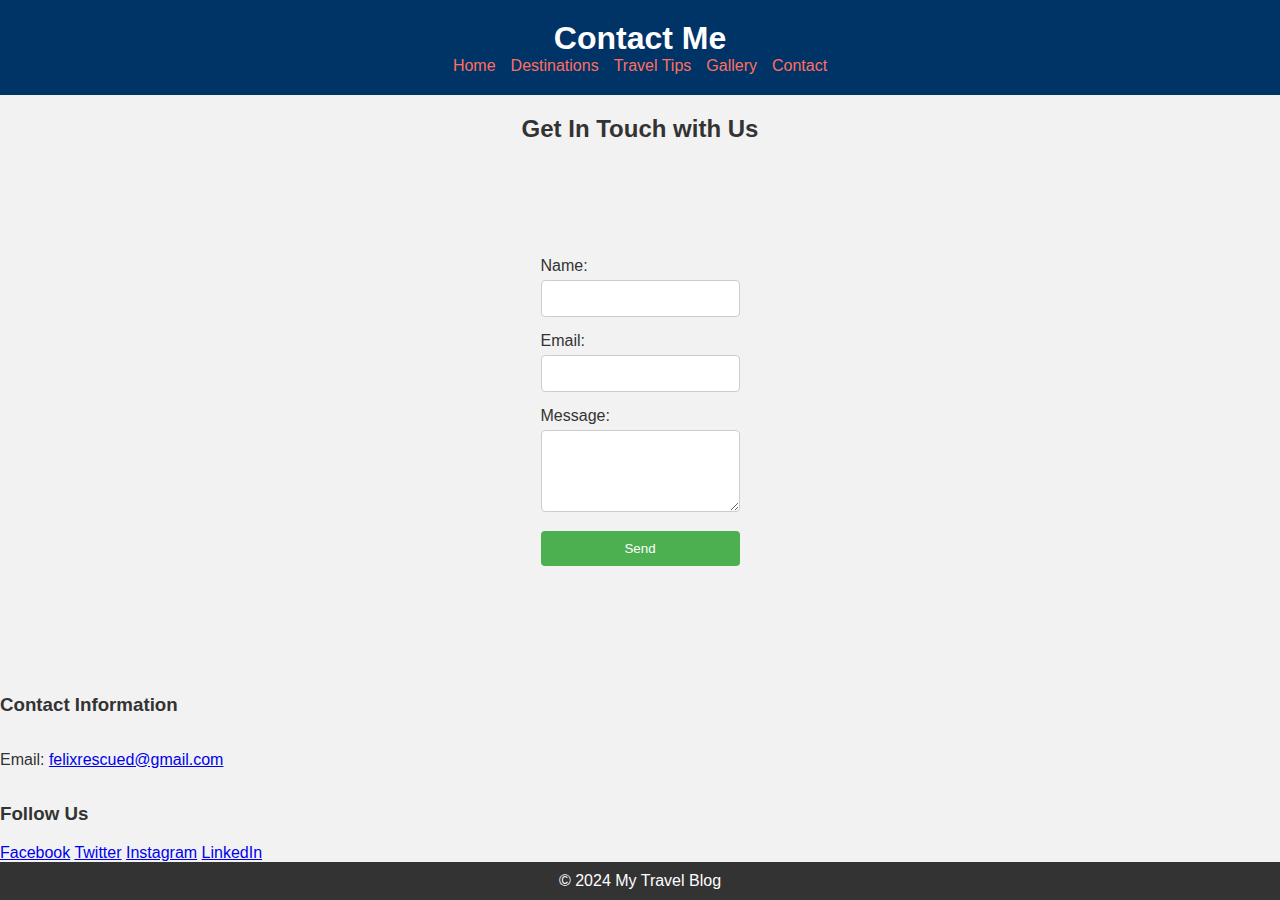
<file: contact.html>
<!DOCTYPE html>
<html lang="en">
<head>
    <meta charset="UTF-8">
    <meta name="viewport" content="width=device-width, initial-scale=1.0">
    <title>Travel Blog - Contact</title>
    <link rel="stylesheet" href="styles.css">
    <script src="script.js" defer></script>
</head>
<body>
    <header>
        <h1>Contact Me</h1>
        <nav>
            <ul>
                <li><a href="index.html">Home</a></li>
                <li><a href="destinations.html">Destinations</a></li>
                <li><a href="travel_tips.html">Travel Tips</a></li>
                <li><a href="gallery.html">Gallery</a></li>
                <li><a href="contact.html">Contact</a></li>
            </ul>
        </nav>
    </header>
    <h2 style="text-align: center;">Get In Touch with Us</h2>
    <main>
        <form action="#" method="post" onsubmit="return validateForm()">
            <div class="form-group">
                <label for="name">Name:</label>
                <input type="text" id="name" name="name" required>
            </div>
            <div class="form-group">
                <label for="email">Email:</label>
                <input type="email" id="email" name="email" required>
            </div>
            <div class="form-group">
                <label for="message">Message:</label>
                <textarea id="message" name="message" rows="4" required></textarea>
            </div>
            <div class="form-group">
                <button type="submit">Send</button>
            </div>
        
    </main>
	</form>
        <h3>Contact Information</h3>
        <p>Email: <a href="mailto:felixrescued@gmail.com">felixrescued@gmail.com</a></p>
        <h3>Follow Us</h3>
        <div class="social-media">
            <a href="https://www.facebook.com/isabell.ahialey" target="_blank">Facebook</a>
            <a href="https://x.com/_Perdigree?t=vs5CZZm-7fmdQwuOsstHAQ&s=09" target="_blank">Twitter</a>
            <a href="https://www.instagram.com/_perdigree?igsh=bDAzbDd2dDdleG1q" target="_blank">Instagram</a>
            <a href="https://www.linkedin.com/in/felix-ahialey-7433a526b?utm_source=share&utm_campaign=share_via&utm_content=profile&utm_medium=android_app" target="_blank">LinkedIn</a>
        </div>
    <footer>
        <p>&copy; 2024 My Travel Blog</p>
    </footer>
</body>
</html>
</file>
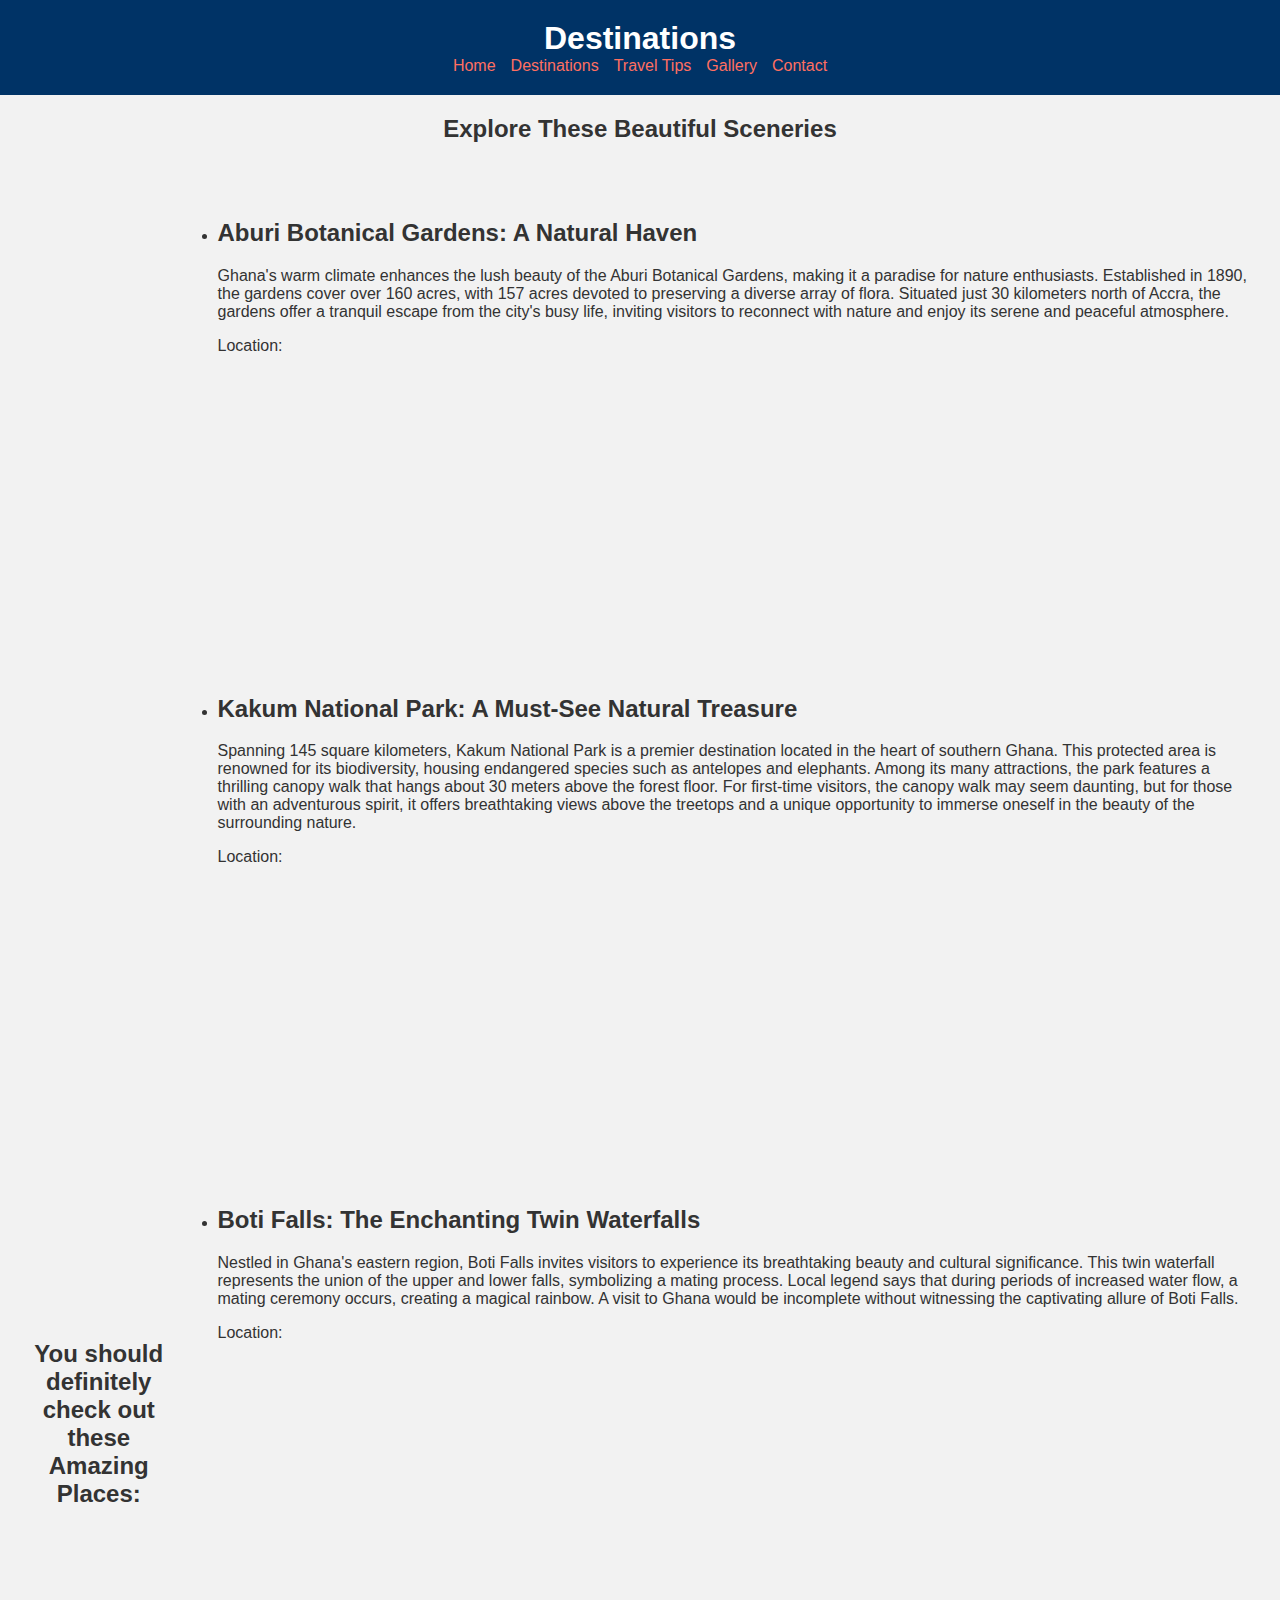
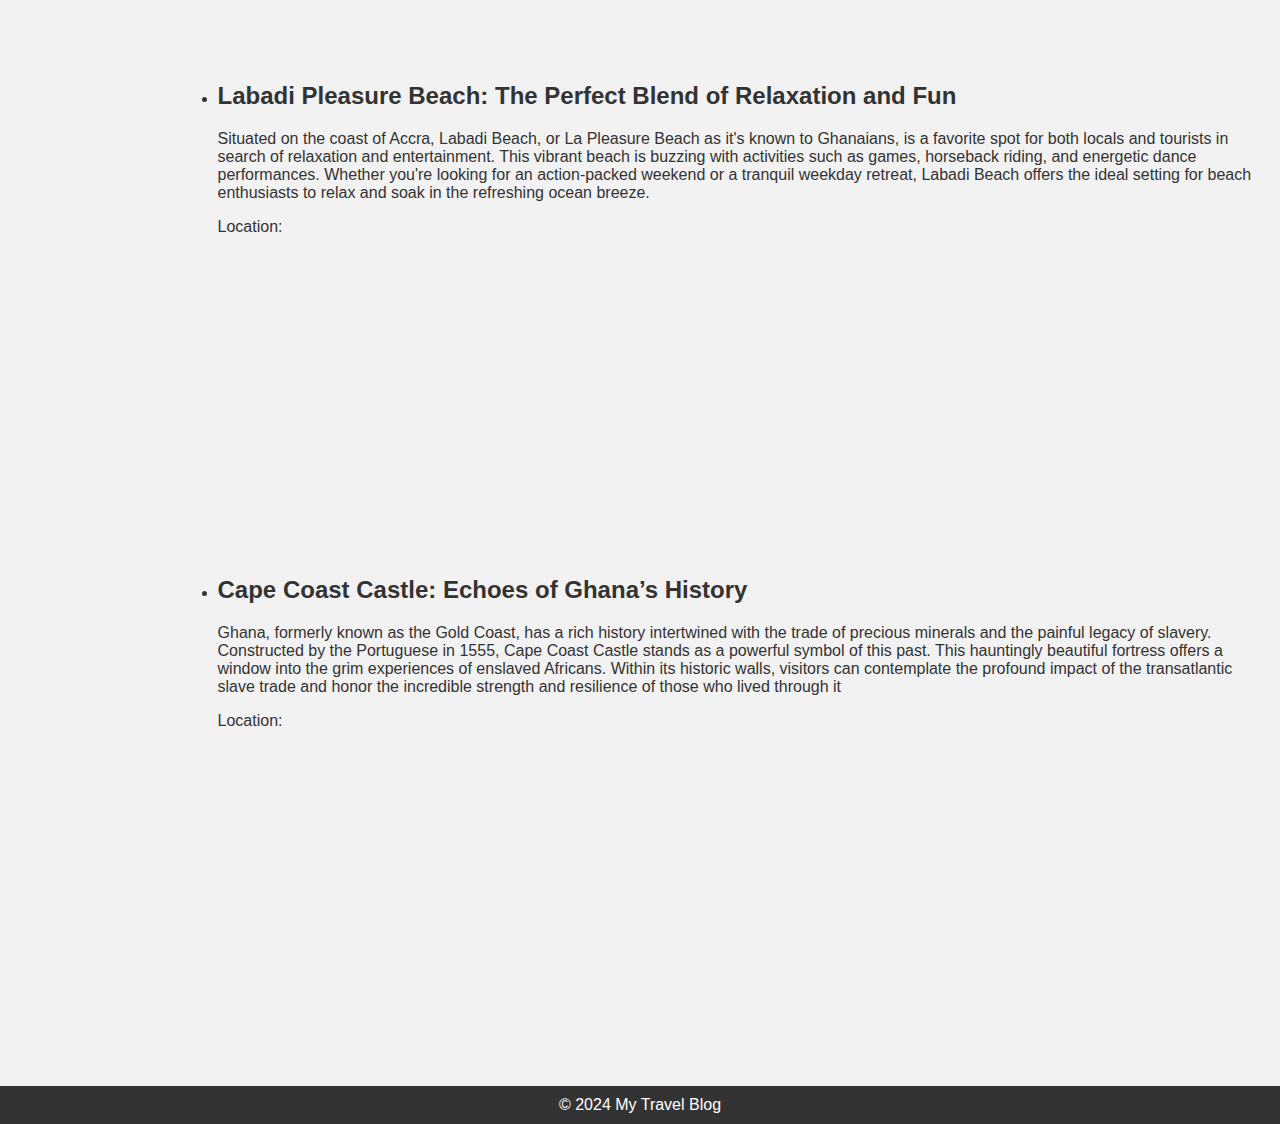
<file: destinations.html>
<!DOCTYPE html>
<html lang="en">
<head>

    <meta charset="UTF-8">
    <meta name="viewport" content="width=device-width, initial-scale=1.0">
	<meta name="description" content="Explore stunning travel destinations and tips on My Travel Blog. Discover beautiful places in Ghana, travel tips, and an engaging photo gallery.">

    <title>Travel Blog - Destinations</title>
    <link rel="stylesheet" href="styles.css">
	<script src="script.js" defer></script>
</head>
<body>
    <header>
        <h1>Destinations</h1>
        <nav>
            <ul>
                <li><a href="index.html">Home</a></li>
                <li><a href="destinations.html">Destinations</a></li>
                <li><a href="travel_tips.html">Travel Tips</a></li>
                <li><a href="gallery.html">Gallery</a></li>
                <li><a href="contact.html">Contact</a></li>
            </ul>
        </nav>
    </header>
	
           <h2 style= "text-align: center;">Explore These Beautiful Sceneries</h2> 
    <main>
        
        <h2 style="text-align: center;"> You should definitely check out these Amazing Places:</h2>
        <ul>
            <li><h2><b>Aburi Botanical Gardens: A Natural Haven</b></h2></li>
			<div>Ghana's warm climate enhances the lush beauty of the Aburi Botanical Gardens, making it a paradise for nature enthusiasts.
			Established in 1890, the gardens cover over 160 acres, with 157 acres devoted to preserving a diverse array of flora. Situated just 30 kilometers north of Accra, the gardens offer a tranquil escape from the city's busy life, inviting visitors to reconnect with nature and enjoy its serene and peaceful atmosphere.</div>
			<p>Location:</p>
			<iframe src="https://www.google.com/maps/embed?pb=!1m18!1m12!1m3!1d3969.032336974661!2d-0.17555012590716887!3d5.85106719413233!2m3!1f0!2f0!3f0!3m2!1i1024!2i768!4f13.1!3m3!1m2!1s0xfdf7109f9f055f7%3A0xdccd82605450e6c0!2sAburi%20Botanical%20Gardens%20%26%20Park%20%7C%20TortoisePath.com!5e0!3m2!1sen!2sgh!4v1734380649387!5m2!1sen!2sgh" width="400" height="300" style="border:0;" allowfullscreen="" loading="lazy" referrerpolicy="no-referrer-when-downgrade"></iframe>
           
		   <li><h2><b>Kakum National Park: A Must-See Natural Treasure</b></h2></li>
		   <div>Spanning 145 square kilometers, Kakum National Park is a premier destination located in the heart of southern Ghana.
		   This protected area is renowned for its biodiversity, housing endangered species such as antelopes and elephants. Among its many attractions, the park features a thrilling canopy walk that hangs about 30 meters above the forest floor. For first-time visitors, the canopy walk may seem daunting, but for those with an adventurous spirit, it offers breathtaking views above the treetops and a unique opportunity to immerse oneself in the beauty of the surrounding nature.</div>
			<p>Location:</p>
			<iframe src="https://www.google.com/maps/embed?pb=!1m18!1m12!1m3!1d3972.4371245836332!2d-1.384524825911719!3d5.350060394628615!2m3!1f0!2f0!3f0!3m2!1i1024!2i768!4f13.1!3m3!1m2!1s0xfddddbce7b5e483%3A0x99f18329996a3153!2sKakum%20National%20Park!5e0!3m2!1sen!2sgh!4v1734380716963!5m2!1sen!2sgh" width="400" height="300" style="border:0;" allowfullscreen="" loading="lazy" referrerpolicy="no-referrer-when-downgrade"></iframe>
            
            <li><h2><b>Boti Falls: The Enchanting Twin Waterfalls</b></h2></li>
			<div>Nestled in Ghana's eastern region, Boti Falls invites visitors to experience its breathtaking beauty and cultural significance.
			This twin waterfall represents the union of the upper and lower falls, symbolizing a mating process. Local legend says that during periods of increased water flow, a mating ceremony occurs, creating a magical rainbow. A visit to Ghana would be incomplete without witnessing the captivating allure of Boti Falls.</div>
			<p>Location:</p>
			<iframe src="https://www.google.com/maps/embed?pb=!1m18!1m12!1m3!1d3966.5286282097322!2d-0.22117902590386626!3d6.193760793793884!2m3!1f0!2f0!3f0!3m2!1i1024!2i768!4f13.1!3m3!1m2!1s0xfdf442cc5fccdf7%3A0xe8c38db0d7432d5c!2sBoti%20Waterfalls!5e0!3m2!1sen!2sgh!4v1734380746308!5m2!1sen!2sgh" width="400" height="300" style="border:0;" allowfullscreen="" loading="lazy" referrerpolicy="no-referrer-when-downgrade"></iframe>

            <li><h2><b>Labadi Pleasure Beach: The Perfect Blend of Relaxation and Fun</b></h2></li>
			<div>Situated on the coast of Accra, Labadi Beach, or La Pleasure Beach as it's known to Ghanaians, is a favorite spot for both locals and tourists in search of relaxation and entertainment.
			This vibrant beach is buzzing with activities such as games, horseback riding, and energetic dance performances. Whether you're looking for an action-packed weekend or a tranquil weekday retreat, Labadi Beach offers the ideal setting for beach enthusiasts to relax and soak in the refreshing ocean breeze.</div>
			<p>Location:</p>
			<iframe src="https://www.google.com/maps/embed?pb=!1m18!1m12!1m3!1d15884.13299838937!2d-0.14880851674735004!3d5.5620902606929725!2m3!1f0!2f0!3f0!3m2!1i1024!2i768!4f13.1!3m3!1m2!1s0xfdf8558709b3c19%3A0x5bba58ad9e235059!2sLabadi%20Beach!5e0!3m2!1sen!2sgh!4v1734380812760!5m2!1sen!2sgh" width="400" height="300" style="border:0;" allowfullscreen="" loading="lazy" referrerpolicy="no-referrer-when-downgrade"></iframe>
            
			<li><h2><b>Cape Coast Castle: Echoes of Ghana’s History</b></h2></li>
			<div>Ghana, formerly known as the Gold Coast, has a rich history intertwined with the trade of precious minerals and the painful legacy of slavery.
			Constructed by the Portuguese in 1555, Cape Coast Castle stands as a powerful symbol of this past. This hauntingly beautiful fortress offers a window into the grim experiences of enslaved Africans. Within its historic walls, visitors can contemplate the profound impact of the transatlantic slave trade and honor the incredible strength and resilience of those who lived through it</div>
			<p>Location:</p>
			<iframe src="https://www.google.com/maps/embed?pb=!1m18!1m12!1m3!1d3974.0003094049293!2d-1.2436353259137674!3d5.103646594873321!2m3!1f0!2f0!3f0!3m2!1i1024!2i768!4f13.1!3m3!1m2!1s0xfddfe527a5ad867%3A0xa6c8db57aee2da22!2sCape%20Coast%20Castle!5e0!3m2!1sen!2sgh!4v1734380849747!5m2!1sen!2sgh" width="400" height="300" style="border:0;" allowfullscreen="" loading="lazy" referrerpolicy="no-referrer-when-downgrade"></iframe>
        </ul>
    </main>
    <footer>
        <p>&copy; 2024 My Travel Blog</p>
    </footer>
	
</body>
</html>
</file>
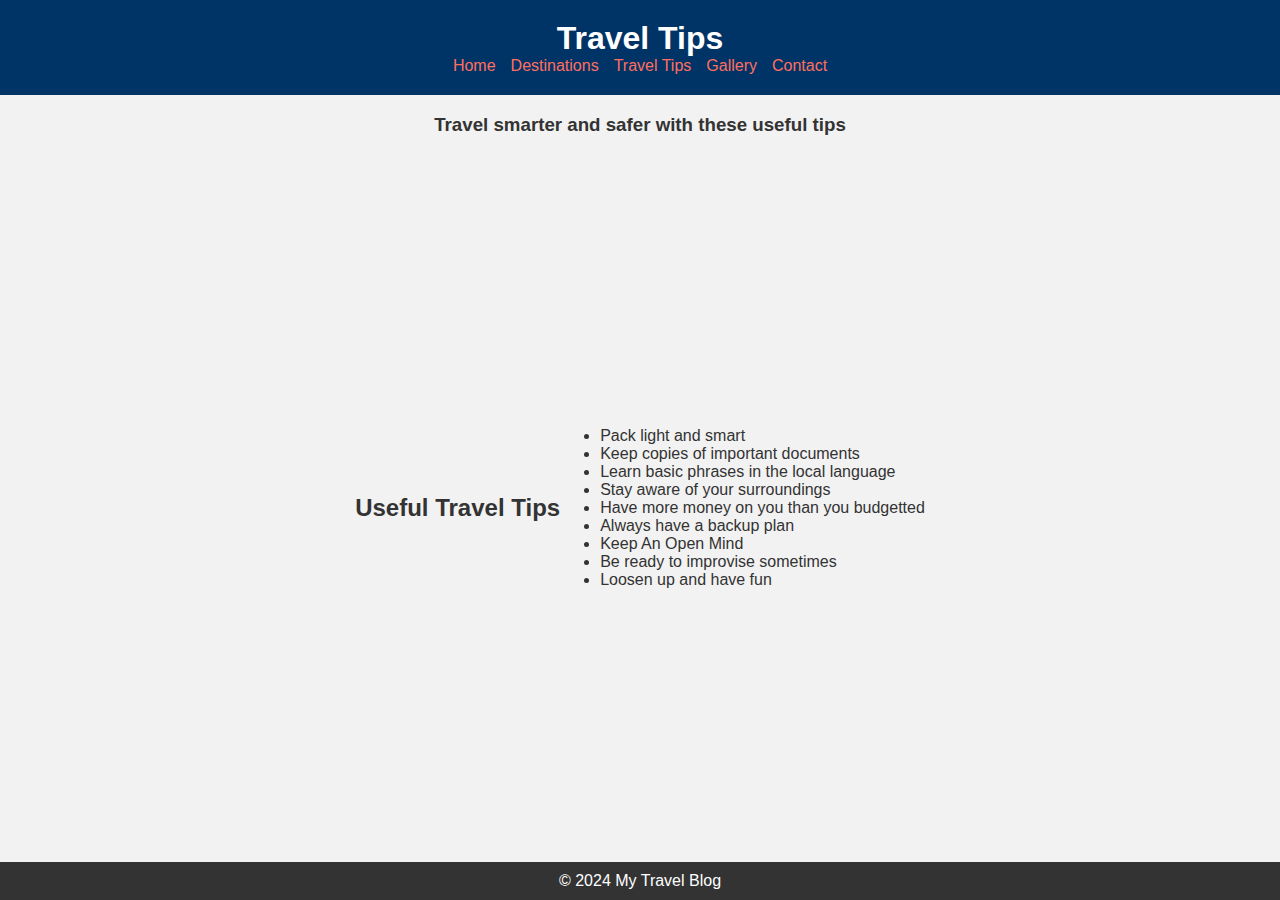
<file: travel_tips.html>
<head>

    <meta charset="UTF-8">
    <meta name="viewport" content="width=device-width, initial-scale=1.0">
    <title>Travel Blog - Travel Tips</title>
    <link rel="stylesheet" href="styles.css">
	<script src="script.js" defer></script>
</head>
<body>
    <header>
        <h1>Travel Tips</h1>
        <nav>
            <ul>
                <li><a href="index.html">Home</a></li>
                <li><a href="destinations.html">Destinations</a></li>
                <li><a href="travel_tips.html">Travel Tips</a></li>
                <li><a href="gallery.html">Gallery</a></li>
                <li><a href="contact.html">Contact</a></li>
            </ul>
        </nav>
    </header>
	<h3 style="text-align: center;">Travel smarter and safer with these useful tips</h3>
    <main>
        <h2>Useful Travel Tips</h2>
        
        <ul>
            <li>Pack light and smart</li>
            <li>Keep copies of important documents</li>
            <li>Learn basic phrases in the local language</li>
            <li>Stay aware of your surroundings</li>
			<li>Have more money on you than you budgetted</li>
            <li>Always have a backup plan</li>
			<li>Keep An Open Mind</li>
			<li>Be ready to improvise sometimes</li>
			<li>Loosen up and have fun</li>
        </ul>
    </main>
    <footer>
        <p>&copy; 2024 My Travel Blog</p>
    </footer>

</body>
</html>
</file>
<file: styles.css>
/* styles.css */
body {
    font-family: 'Arial', sans-serif;
    margin: 0;
    padding: 0;
    background-color: #F2F2F2; /* Background Color */
    color: #333333; /* Text Color */
    display: flex;
    flex-direction: column;
    min-height: 100vh;
}

header {
    background-color: #003366; /* Primary Color */
    color: white;
    padding: 20px;
    text-align: center;
}

header h1 {
    margin: 0;
}


nav ul {
    list-style: none;
    padding: 0;
    margin: 0;
    display: flex;
    justify-content: center;
    gap: 15px;
}

nav ul li {
    display: inline;
}

nav ul li a {
    color: #FF6F61; /* Secondary Color */
    text-decoration: none;
}

main {
    flex: 1;
    display: flex;
    justify-content: center; /* Center horizontally */
    align-items: center; /* Center vertically */
    padding: 20px;
}




.contact-form-section {
    max-width: 600px;
    margin: 0 auto;
    background-color: #f9f9f9;
    padding: 20px;
    border-radius: 8px;
    box-shadow: 0 0 10px rgba(0, 0, 0, 0.1);
}

.contact-form-section h2 {
    text-align: center; /* Center the heading */
    color: #333;
}

.contact-form-section p {
    text-align: left; /* Align text to the left */
    color: #666;
}

.form-group {
    margin-bottom: 15px;
}

.form-group label {
    display: block;
    margin-bottom: 5px;
    text-align: left; /* Align text to the left */
    color: #333;
}

.form-group input,
.form-group textarea {
    width: 100%; /* Full width within form section */
    padding: 10px;
    border: 1px solid #ccc;
    border-radius: 4px;
    box-sizing: border-box;
}

.form-group button {
    width: 100%; /* Full width within form section */
    padding: 10px;
    background-color: #4CAF50;
    color: white;
    border: none;
    border-radius: 4px;
    cursor: pointer;
}

.form-group button:hover {
    background-color: #45a049;
}

footer {
    background-color: #333333;
    color: white;
    text-align: center;
    padding: 10px;
}

footer p {
    margin: 0;
}
</file>
